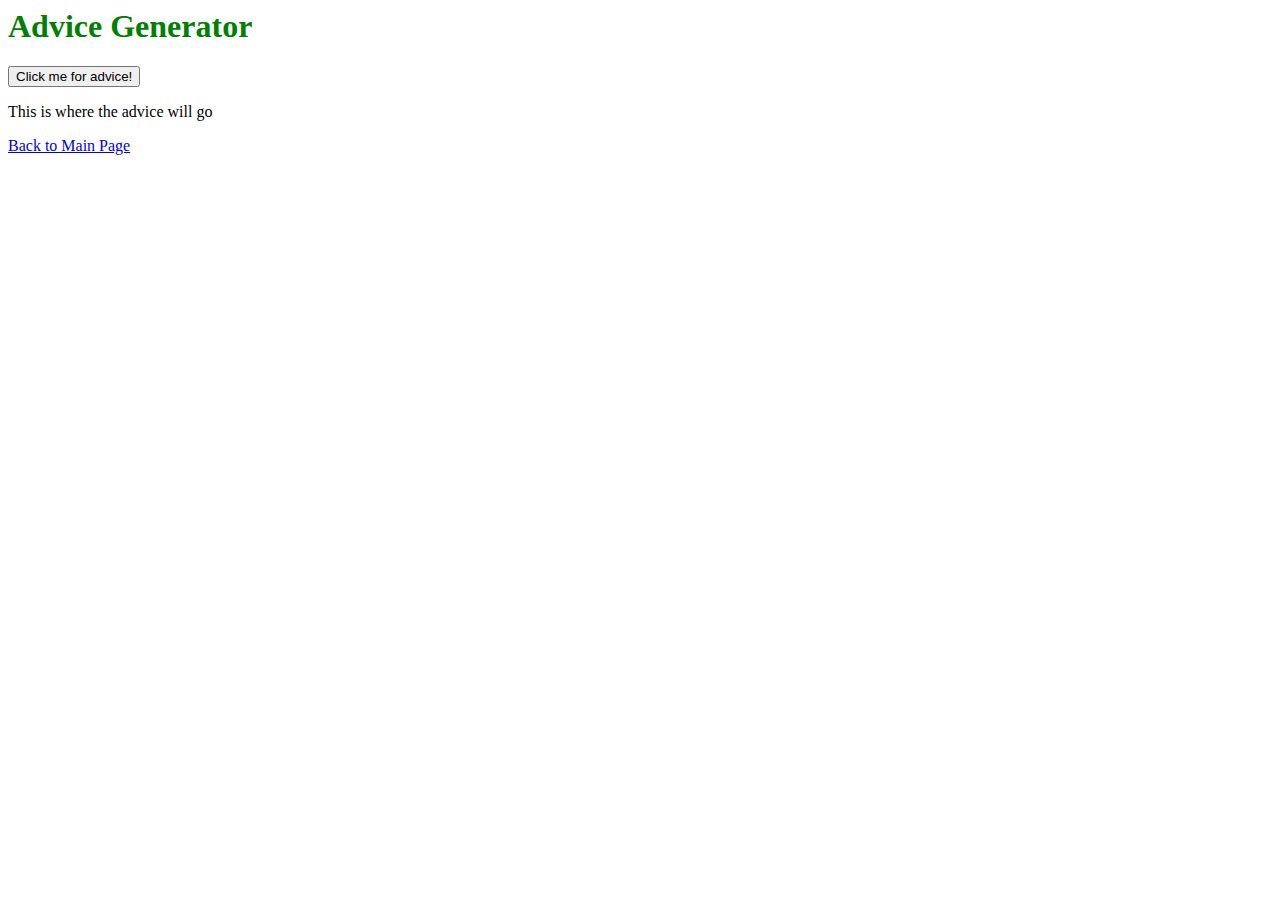
<file: advice.html>
<html>
	<head>
		<title>Advice Generator</title>
	</head>
	<body>
		<h1 style="color: green">Advice Generator</h1>

		<button id="advice-button">Click me for advice!</button>

		<p id="advice">This is where the advice will go</p>

		<a href="index.html">Back to Main Page</a>

		<script src="scripts/advice-generator.js"></script>
	</body>
</html>
</file>
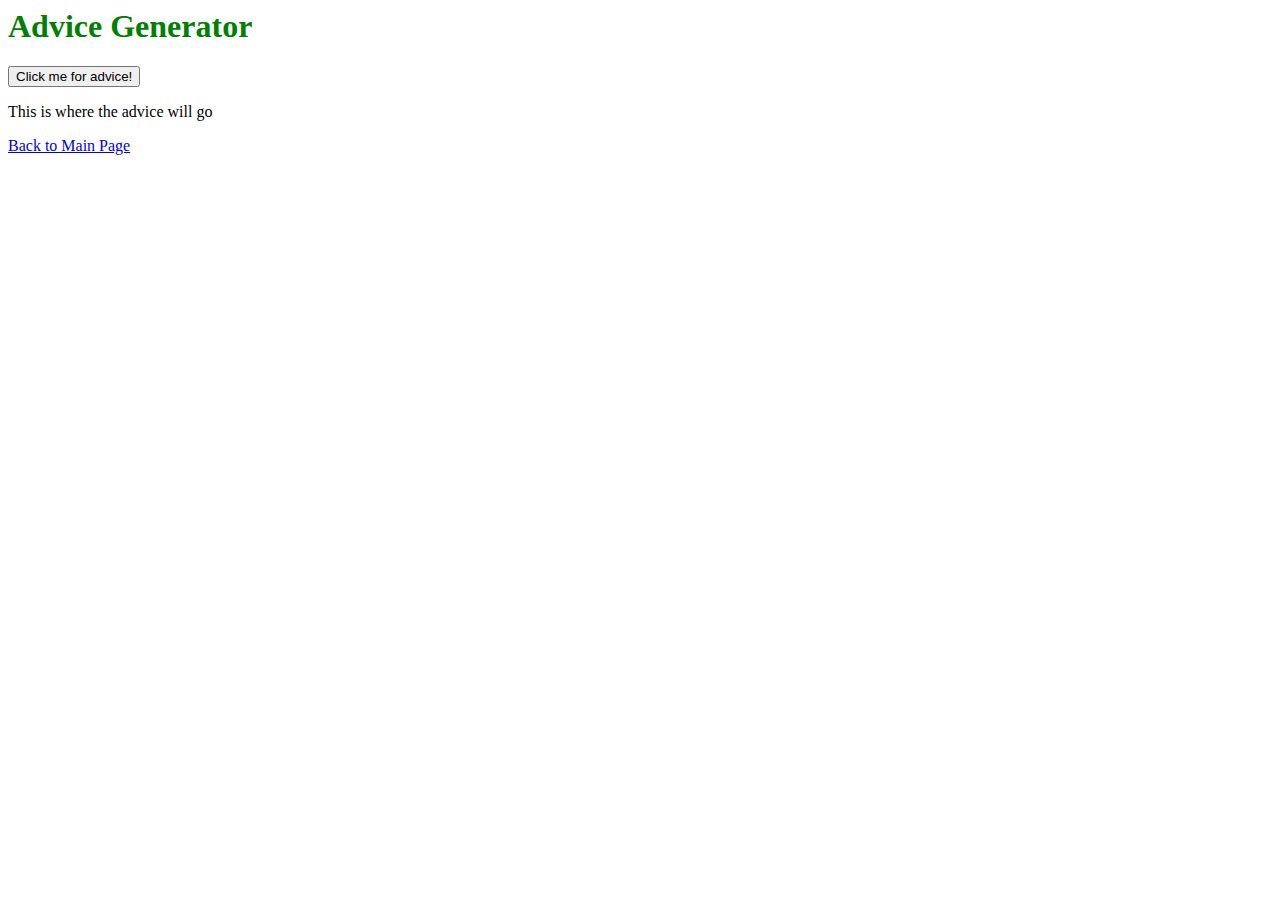
<file: advise.html>
<html>
	<head>
		<title>Advice Generator</title>
	</head>
	<body>
		<h1 style="color: green">Advice Generator</h1>

		<button id="advice-button">Click me for advice!</button>

		<p id="advice">This is where the advice will go</p>

		<a href="index.html">Back to Main Page</a>

		<script src="scripts/advise-jenerarator.js"></script>
	</body>
</html>
</file>
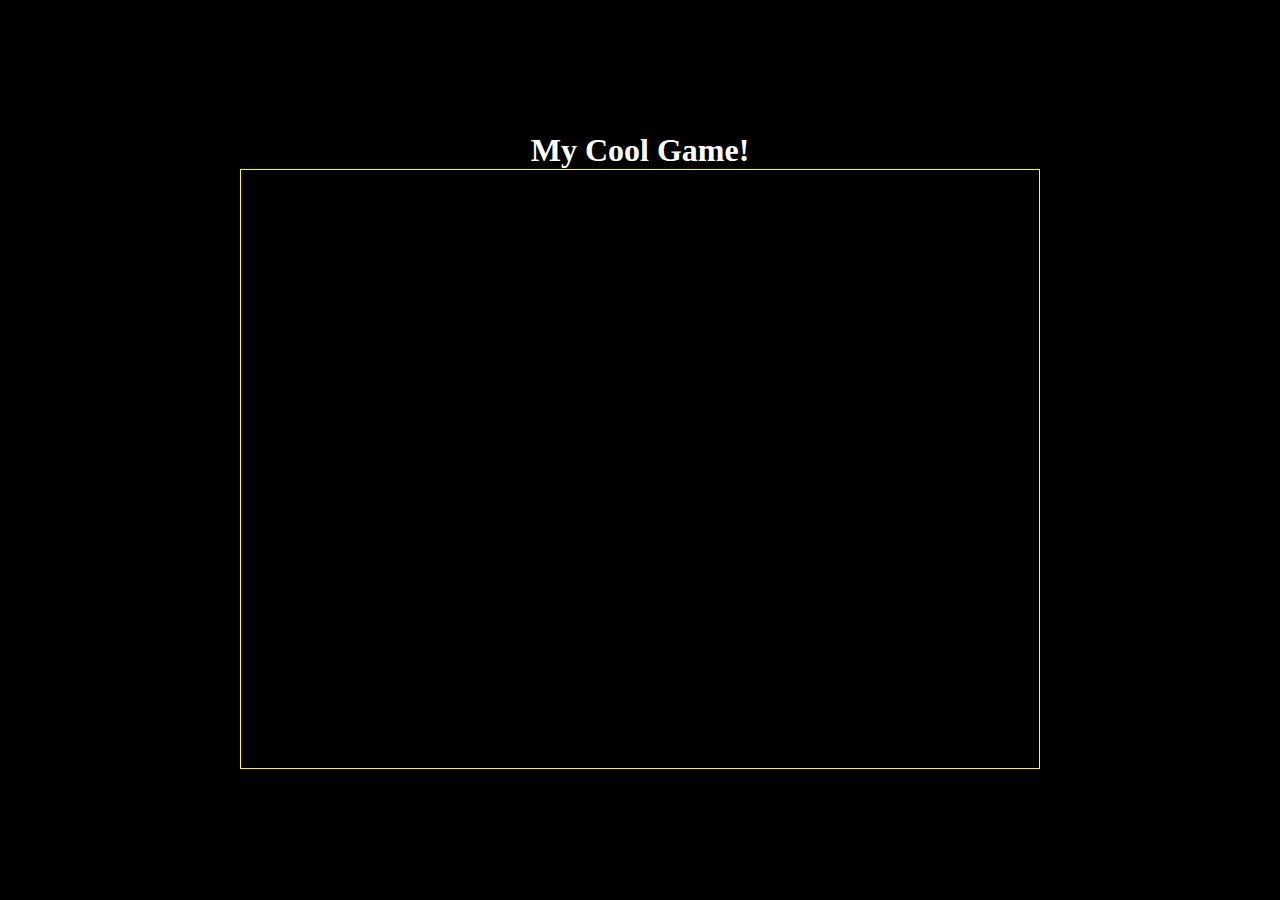
<file: basic-shapes.html>
<!DOCTYPE html>
<html lang="en">

<head>
    <meta charset="UTF-8">
    <meta name="viewport" content="width=device-width, initial-scale=1.0">
    <title>My Cool Game</title>
    <link rel="stylesheet" href="css/style.css">
</head>

<body>
    <h1>My Cool Game!</h1>
    <canvas id="game-canvas"></canvas>
    <script src="scripts/app.js"></script>
</body>

</html>
</file>
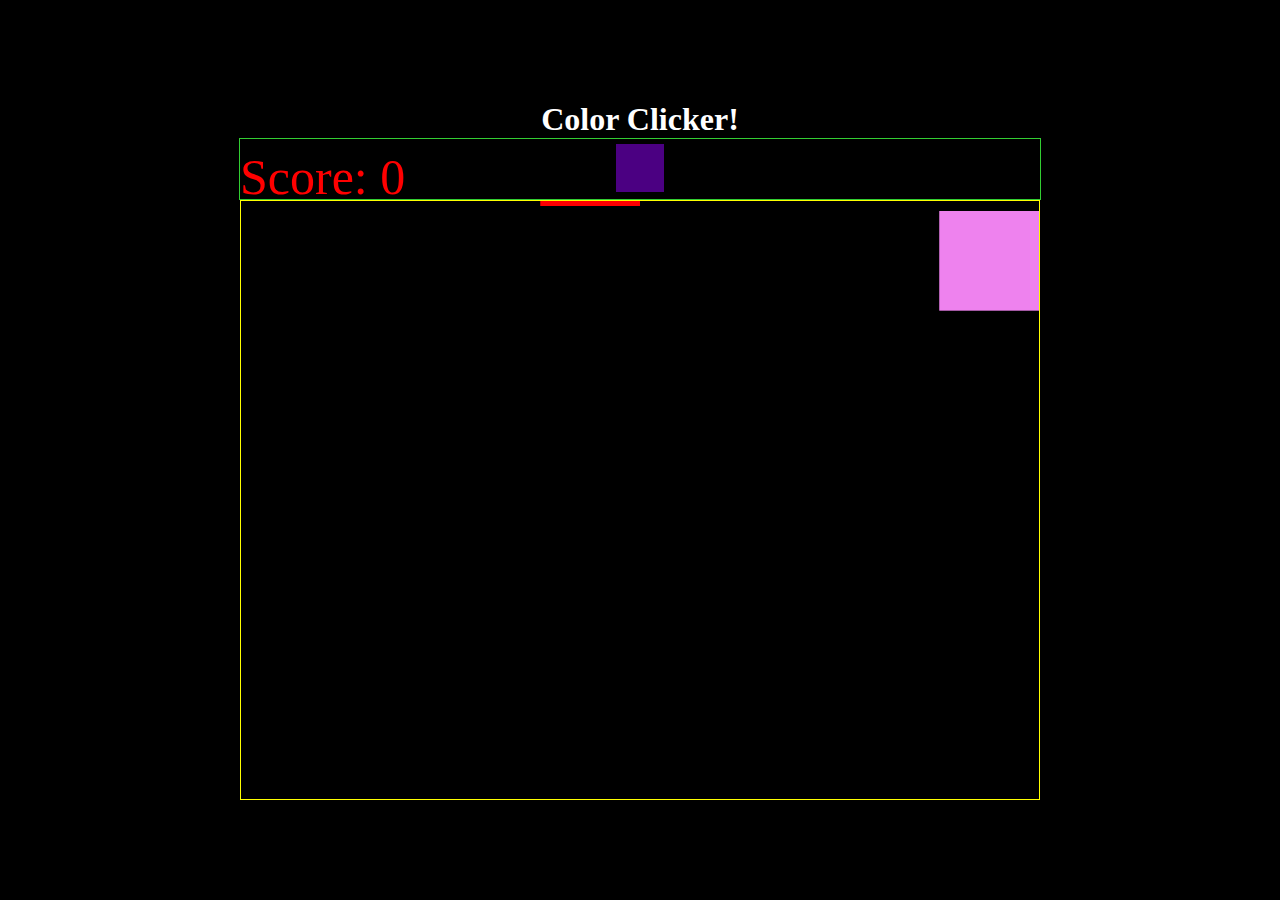
<file: color-clicker.html>
<!DOCTYPE html>
<html lang="en">
	<head>
		<meta charset="UTF-8" />
		<meta name="viewport" content="width=device-width, initial-scale=1.0" />
		<title>Color Clicker</title>
		<link rel="stylesheet" href="css/style.css" />
	</head>

	<body>
		<h1>Color Clicker!</h1>
		<canvas id="score-canvas" width="800" height="60"></canvas>
		<canvas id="game-canvas"></canvas>
		<script src="scripts/color-clicker.js"></script>
	</body>
</html>
</file>
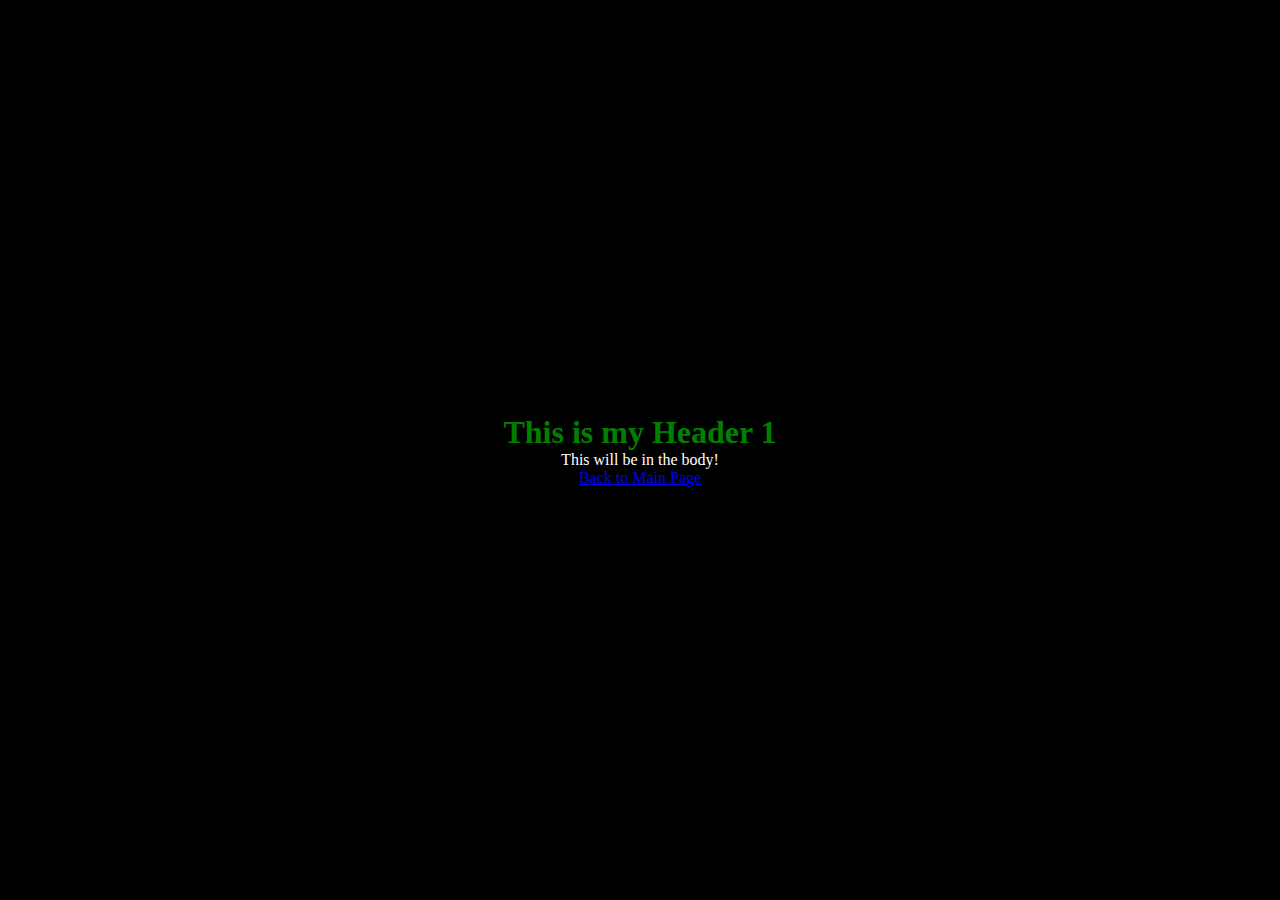
<file: page-2.html>
<html>
	<head>
		<title>This is Page 2</title>
		<link rel="stylesheet" href="css/style.css" />
	</head>
	<body>
		<h1 style="color: green">This is my Header 1</h1>
		This will be in the body!

		<a href="index.html">Back to Main Page</a>

		<script src="scripts/basics-1.js"></script>
	</body>
</html>
</file>
<file: css/style.css>
* {
	margin: 0;
	padding: 0;
	box-sizing: border-box;
}

body {
	background-color: black;
	color: white;
	width: 100vw;
	height: 100vh;
	display: flex;
	flex-direction: column;
	justify-content: center;
	align-items: center;
}

#game-canvas {
	width: 800px;
	height: 600px;
	border: solid 1px yellow;
}

#score-canvas {
	border: solid 1px limegreen;
}
</file>
